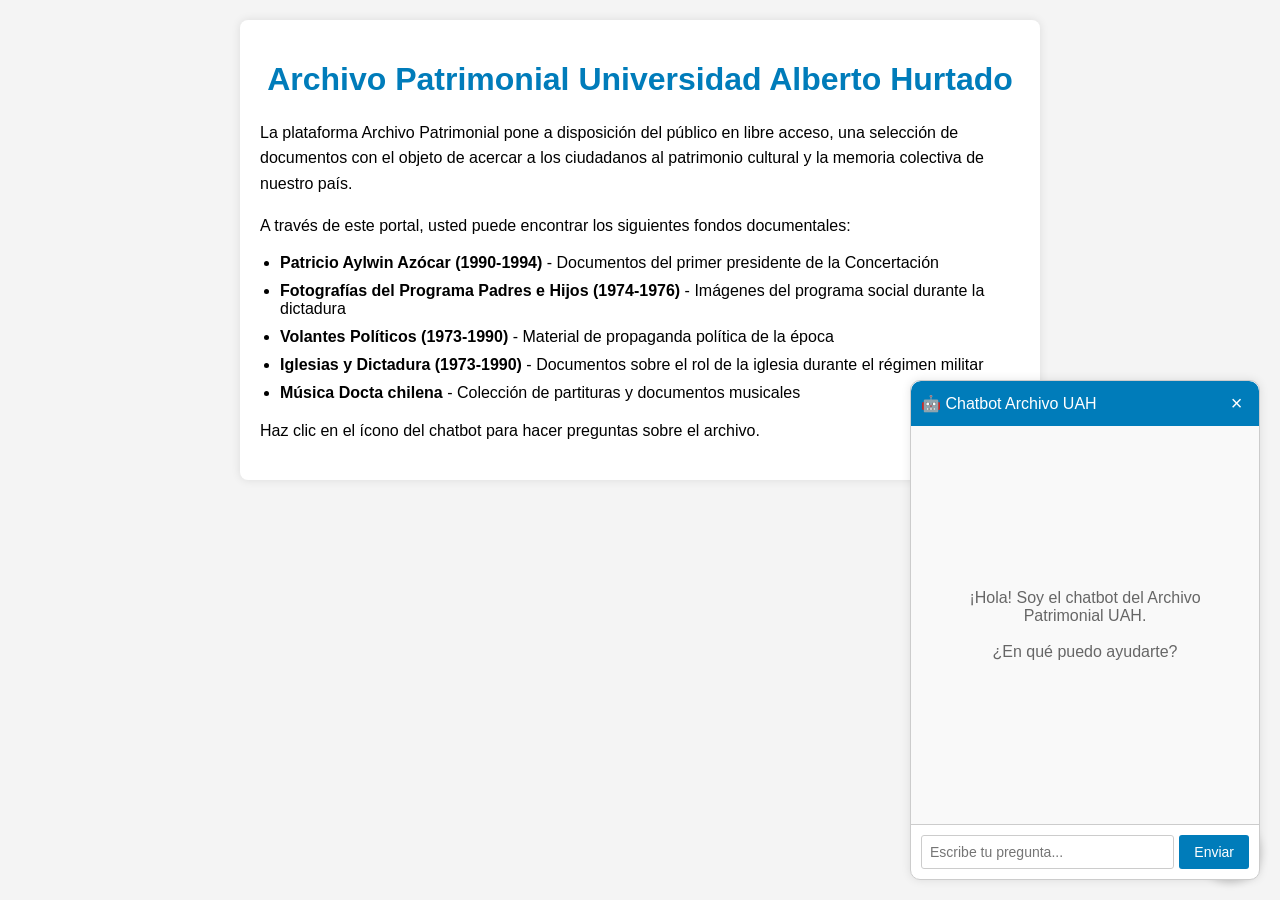
<file: html/index.html>
<!DOCTYPE html>
<html lang="es">
<head>
    <meta charset="UTF-8">
    <meta name="viewport" content="width=device-width, initial-scale=1.0">
    <meta http-equiv="Cache-Control" content="no-cache, no-store, must-revalidate">
    <meta http-equiv="Pragma" content="no-cache">
    <meta http-equiv="Expires" content="0">
    <title>Chatbot Archivo Patrimonial UAH</title>
    <style>
        * { box-sizing: border-box; }
        
        body {
            font-family: Arial, sans-serif;
            margin: 0;
            padding: 20px;
            background-color: #f4f4f4;
        }
        
        .container {
            max-width: 800px;
            margin: 0 auto;
            background: white;
            padding: 20px;
            border-radius: 8px;
            box-shadow: 0 0 10px rgba(0,0,0,0.1);
        }
        
        h1 {
            color: #007cba;
            text-align: center;
        }
        
        p { line-height: 1.6; }
        ul { padding-left: 20px; }
        li { margin-bottom: 10px; }
        
        /* Chatbot styles */
        #chatbot-container {
            display: none;
            position: fixed;
            bottom: 20px;
            right: 20px;
            width: 350px;
            height: 500px;
            background: white;
            border: 1px solid #ccc;
            border-radius: 10px;
            box-shadow: 0 0 10px rgba(0,0,0,0.1);
            z-index: 10000;
            font-family: Arial, sans-serif;
            overflow: hidden;
            min-width: 250px;
            display: flex;
            flex-direction: column;
        }
        
        #chatbot-container::before {
            content: '';
            position: absolute;
            top: 0;
            left: 0;
            bottom: 0;
            width: 5px;
            cursor: ew-resize;
            background: transparent;
            z-index: 10001;
        }
        
        #chatbot-container:hover::before {
            background: #007cba;
        }
        
        #chatbot-header {
            background: #007cba;
            color: white;
            padding: 10px;
            border-radius: 10px 10px 0 0;
            cursor: move;
            display: flex;
            justify-content: space-between;
            align-items: center;
            flex-shrink: 0;
        }
        
        #chatbot-close {
            background: none;
            border: none;
            color: white;
            font-size: 20px;
            cursor: pointer;
            padding: 0;
            width: 25px;
            height: 25px;
        }
        
        #chatbot-messages {
            flex: 1;
            overflow-y: auto;
            padding: 10px;
            background: #f9f9f9;
            display: flex;
            flex-direction: column;
            min-height: 0;
        }
        
        #chatbot-input {
            padding: 10px;
            border-top: 1px solid #ccc;
            display: flex;
            gap: 5px;
            flex-shrink: 0;
        }
        
        #chatbot-user-input {
            flex: 1;
            padding: 8px;
            border: 1px solid #ccc;
            border-radius: 3px;
            font-size: 14px;
        }
        
        #chatbot-send {
            padding: 8px 15px;
            background: #007cba;
            color: white;
            border: none;
            border-radius: 3px;
            cursor: pointer;
            font-size: 14px;
        }
        
        #chatbot-send:hover {
            background: #005a8c;
        }
        
        #chatbot-send:disabled {
            background: #cccccc;
            cursor: not-allowed;
        }
        
        #chatbot-icon {
            position: fixed;
            bottom: 20px;
            right: 20px;
            width: 60px;
            height: 60px;
            background: #007cba;
            border-radius: 50%;
            cursor: pointer;
            z-index: 9999;
            display: flex;
            align-items: center;
            justify-content: center;
            box-shadow: 0 2px 10px rgba(0,0,0,0.2);
            transition: transform 0.2s;
        }
        
        #chatbot-icon:hover {
            transform: scale(1.1);
        }
        
        .message {
            margin: 8px 0;
            padding: 10px 12px;
            border-radius: 8px;
            max-width: 85%;
            word-wrap: break-word;
            animation: fadeIn 0.3s;
        }
        
        @keyframes fadeIn {
            from { opacity: 0; transform: translateY(10px); }
            to { opacity: 1; transform: translateY(0); }
        }
        
        .user-message {
            background: #007cba;
            color: white;
            align-self: flex-end;
            text-align: right;
        }
        
        .bot-message {
            background: white;
            color: #333;
            border: 1px solid #ddd;
            align-self: flex-start;
        }
        
        .bot-message a {
            color: #007cba;
            text-decoration: underline;
        }
        
        .loading {
            color: #666;
            font-style: italic;
            align-self: flex-start;
        }
        
        .error-message {
            background: #ffe6e6;
            color: #cc0000;
            border: 1px solid #ff9999;
            padding: 10px;
            border-radius: 5px;
            align-self: flex-start;
        }
        
        .welcome-message {
            text-align: center;
            color: #666;
            margin: auto;
            padding: 20px;
        }
    </style>
</head>
<body>
    <div class="container">
        <h1>Archivo Patrimonial Universidad Alberto Hurtado</h1>
        <p>La plataforma Archivo Patrimonial pone a disposición del público en libre acceso, una selección de documentos con el objeto de acercar a los ciudadanos al patrimonio cultural y la memoria colectiva de nuestro país.</p>
        <p>A través de este portal, usted puede encontrar los siguientes fondos documentales:</p>
        <ul>
            <li><strong>Patricio Aylwin Azócar (1990-1994)</strong> - Documentos del primer presidente de la Concertación</li>
            <li><strong>Fotografías del Programa Padres e Hijos (1974-1976)</strong> - Imágenes del programa social durante la dictadura</li>
            <li><strong>Volantes Políticos (1973-1990)</strong> - Material de propaganda política de la época</li>
            <li><strong>Iglesias y Dictadura (1973-1990)</strong> - Documentos sobre el rol de la iglesia durante el régimen militar</li>
            <li><strong>Música Docta chilena</strong> - Colección de partituras y documentos musicales</li>
        </ul>
        <p>Haz clic en el ícono del chatbot para hacer preguntas sobre el archivo.</p>
    </div>

    <!-- Chatbot -->
    <div id="chatbot-container">
        <div id="chatbot-header">
            <span>🤖 Chatbot Archivo UAH</span>
            <button id="chatbot-close">×</button>
        </div>
        <div id="chatbot-messages">
            <div class="welcome-message">
                ¡Hola! Soy el chatbot del Archivo Patrimonial UAH.<br><br>
                ¿En qué puedo ayudarte?
            </div>
        </div>
        <div id="chatbot-input">
            <input type="text" id="chatbot-user-input" placeholder="Escribe tu pregunta...">
            <button id="chatbot-send">Enviar</button>
        </div>
    </div>

    <div id="chatbot-icon">
        <span style="color: white; font-size: 24px;">🤖</span>
    </div>

    <!-- SCRIPT COMPLETO PARA index.html -->
    <!-- Reemplaza el bloque <script> existente con este código mejorado -->

    <script>
console.log('🚀 Chatbot script iniciado');

document.addEventListener('DOMContentLoaded', function()

 {
    console.log('✅ DOM cargado completamente');
    
    const chatbotIcon = document.getElementById('chatbot-icon');
    const chatbotContainer = document.getElementById('chatbot-container');
    const chatbotClose = document.getElementById('chatbot-close');
    const chatbotSend = document.getElementById('chatbot-send');
    const chatbotInput = document.getElementById('chatbot-user-input');
    const chatbotMessages = document.getElementById('chatbot-messages');

    // Toggle chatbot visibility
    chatbotIcon.addEventListener('click', function() {
        console.log('👆 Click en icono chatbot');
        const isVisible = chatbotContainer.style.display === 'block';
        chatbotContainer.style.display = isVisible ? 'none' : 'block';
        chatbotIcon.style.display = isVisible ? 'flex' : 'none';
    });

    // Close chatbot
    chatbotClose.addEventListener('click', function() {
        console.log('❌ Cerrando chatbot');
        chatbotContainer.style.display = 'none';
        chatbotIcon.style.display = 'flex';
    });

    // Send message function
    function sendMessage() {
        const message = chatbotInput.value.trim();
        
        if (!message) {
            console.warn('⚠️ Mensaje vacío, no se envía');
            return;
        }

        console.log('📤 Enviando mensaje:', message);

        // Add user message
        addMessage(message, 'user');
        chatbotInput.value = '';

        // Disable controls while processing
        chatbotSend.disabled = true;
        chatbotInput.disabled = true;

        // Show loading indicator
        const loadingMsg = addMessage('Procesando tu consulta...', 'loading');

        // Usar http://localhost/api/chat (nginx proxy en puerto 80)
        const apiUrl = '/api/chat';
        console.log('🌐 Enviando POST a:', apiUrl);

        fetch(apiUrl, {
            method: 'POST',
            headers: {
                'Content-Type': 'application/json',
                'Accept': 'application/json'
            },
            body: JSON.stringify({ 
                query: message 
            })
        })
        .then(response => {
            console.log('📨 Response status:', response.status);
            
            if (!response.ok) {
                return response.json().then(err => {
                    console.error('❌ Error response:', err);
                    throw new Error(err.error || err.details || `HTTP ${response.status}`);
                }).catch(() => {
                    throw new Error(`HTTP error ${response.status}`);
                });
            }
            return response.json();
        })
        .then(data => {
            console.log('✅ Response data:', data);
            
            // Remove loading message
            if (loadingMsg && loadingMsg.parentNode) {
                loadingMsg.remove();
            }
            
            if (data.success && data.response) {
                // MEJORA: Convertir enlaces a target="_blank"
                const responseWithTargetBlank = makeLinksOpenInNewTab(data.response);
                addMessage(responseWithTargetBlank, 'bot', true);
                
                // Log tipo de conversación
                if (data.conversation_type) {
                    console.log('🎯 Tipo de conversación:', data.conversation_type);
                }
            } else if (data.response) {
                const responseWithTargetBlank = makeLinksOpenInNewTab(data.response);
                addMessage(responseWithTargetBlank, 'bot', true);
            } else {
                addMessage(
                    '❌ Lo siento, no pude procesar tu consulta. Por favor, intenta reformular tu pregunta o sé más específico.',
                    'bot'
                );
            }
        })
        .catch(error => {
            console.error('❌ Error completo:', error);
            
            // Remove loading message
            if (loadingMsg && loadingMsg.parentNode) {
                loadingMsg.remove();
            }
            
            addMessage(
                `⚠️ Error de conexión: ${error.message}.\n\nPor favor verifica:\n• Que el servidor Flask esté corriendo en puerto 5000\n• Que Nginx esté configurado correctamente\n• Tu conexión a internet`,
                'error'
            );
        })
        .finally(() => {
            // Re-enable controls
            chatbotSend.disabled = false;
            chatbotInput.disabled = false;
            chatbotInput.focus();
        });
    }

    // NUEVA FUNCIÓN: Hacer que los enlaces se abran en nueva pestaña
    function makeLinksOpenInNewTab(html) {
        // Crear un elemento temporal para parsear el HTML
        const tempDiv = document.createElement('div');
        tempDiv.innerHTML = html;
        
        // Encontrar todos los enlaces y agregar target="_blank" y rel="noopener noreferrer"
        const links = tempDiv.querySelectorAll('a');
        links.forEach(link => {
            link.setAttribute('target', '_blank');
            link.setAttribute('rel', 'noopener noreferrer');
            
            // Agregar icono visual para indicar que abre en nueva pestaña
            if (!link.innerHTML.includes('🔗')) {
                link.innerHTML += ' 🔗';
            }
        });
        
        return tempDiv.innerHTML;
    }

    // Add message to chat
    function addMessage(text, type, isHtml = false) {
        const messageDiv = document.createElement('div');
        
        if (type === 'loading') {
            messageDiv.className = 'message loading';
        } else if (type === 'error') {
            messageDiv.className = 'message error-message';
        } else if (type === 'user') {
            messageDiv.className = 'message user-message';
        } else {
            messageDiv.className = 'message bot-message';
        }
        
        if (isHtml) {
            messageDiv.innerHTML = text;
        } else {
            messageDiv.textContent = text;
        }
        
        chatbotMessages.appendChild(messageDiv);
        chatbotMessages.scrollTop = chatbotMessages.scrollHeight;
        
        return messageDiv;
    }

    // Send on button click
    chatbotSend.addEventListener('click', function() {
        console.log('🖱️ Click en botón enviar');
        sendMessage();
    });

    // Send on Enter key
    chatbotInput.addEventListener('keypress', function(e) {
        if (e.key === 'Enter' && !chatbotSend.disabled) {
            console.log('⌨️ Enter presionado');
            sendMessage();
        }
    });

    // Make chatbot draggable
    let isDragging = false;
    let dragOffset = { x: 0, y: 0 };

    document.getElementById('chatbot-header').addEventListener('mousedown', function(e) {
        if (e.target.id !== 'chatbot-close') {
            isDragging = true;
            dragOffset.x = e.clientX - chatbotContainer.offsetLeft;
            dragOffset.y = e.clientY - chatbotContainer.offsetTop;
        }
    });

    document.addEventListener('mousemove', function(e) {
        if (isDragging) {
            chatbotContainer.style.left = (e.clientX - dragOffset.x) + 'px';
            chatbotContainer.style.top = (e.clientY - dragOffset.y) + 'px';
            chatbotContainer.style.right = 'auto';
            chatbotContainer.style.bottom = 'auto';
        }
    });

    document.addEventListener('mouseup', function() {
        isDragging = false;
    });
    
    // ============================================================================
    // REDIMENSIONAMIENTO: Permite estirar desde el borde izquierdo
    // ============================================================================
    let isResizing = false;
    let resizeStart = { x: 0, left: 0, width: 0 };

    chatbotContainer.addEventListener('mousedown', function(e) {
        // Detectar si estamos en el borde izquierdo (primeros 5px)
        if (e.clientX - chatbotContainer.getBoundingClientRect().left < 5) {
            isResizing = true;
            resizeStart = {
                x: e.clientX,
                left: chatbotContainer.offsetLeft,
                width: chatbotContainer.offsetWidth
            };
            e.preventDefault();
            document.body.style.userSelect = 'none';
        }
    });

    document.addEventListener('mousemove', function(e) {
        if (!isResizing) return;
        
        const deltaX = e.clientX - resizeStart.x;
        const newWidth = resizeStart.width - deltaX;
        
        // Min-width de 250px
        if (newWidth >= 250) {
            chatbotContainer.style.width = newWidth + 'px';
            chatbotContainer.style.left = (resizeStart.left + deltaX) + 'px';
            chatbotContainer.style.right = 'auto';
        }
    });

    document.addEventListener('mouseup', function() {
        if (isResizing) {
            isResizing = false;
            document.body.style.userSelect = 'auto';
        }
    });
    
    console.log('✅ Chatbot inicializado con redimensionamiento horizontal desde borde izquierdo')
});
    </script>
</body>
</html>
</file>
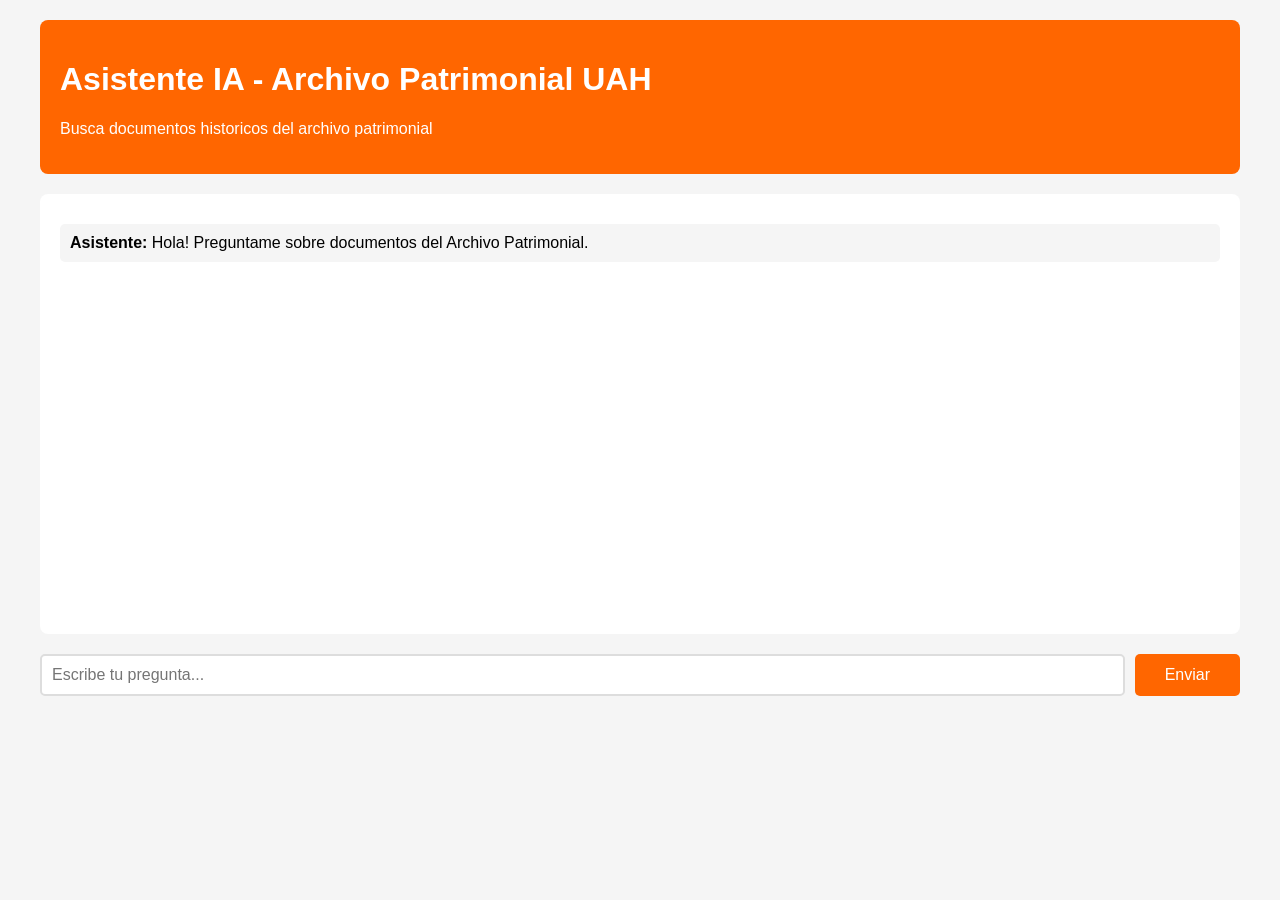
<file: templates/index.html>
<!DOCTYPE html>
<html lang="es">
<head>
    <meta charset="UTF-8">
    <meta name="viewport" content="width=device-width, initial-scale=1.0">
    <title>Archivo Patrimonial UAH</title>
    <style>
        body {
            font-family: Arial, sans-serif;
            max-width: 1200px;
            margin: 0 auto;
            padding: 20px;
            background: #f5f5f5;
        }
        .header {
            background: #ff6600;
            color: white;
            padding: 20px;
            border-radius: 8px;
            margin-bottom: 20px;
        }
        .chat-box {
            background: white;
            border-radius: 8px;
            padding: 20px;
            margin-bottom: 20px;
            min-height: 400px;
            max-height: 600px;
            overflow-y: auto;
        }
        .message {
            margin: 10px 0;
            padding: 10px;
            border-radius: 5px;
        }
        .user {
            background: #e3f2fd;
            text-align: right;
        }
        .bot {
            background: #f5f5f5;
        }
        .input-area {
            display: flex;
            gap: 10px;
        }
        input {
            flex: 1;
            padding: 10px;
            border: 2px solid #ddd;
            border-radius: 5px;
            font-size: 16px;
        }
        button {
            padding: 10px 30px;
            background: #ff6600;
            color: white;
            border: none;
            border-radius: 5px;
            cursor: pointer;
            font-size: 16px;
        }
        button:disabled {
            background: #ccc;
        }
        .docs {
            background: white;
            padding: 15px;
            border-radius: 8px;
            margin-top: 20px;
        }
        .doc-item {
            padding: 10px;
            margin: 5px 0;
            background: #f9f9f9;
            border-left: 3px solid #ff6600;
        }
        .doc-item a {
            color: #ff6600;
            text-decoration: none;
        }
    </style>
</head>
<body>
    <div class="header">
        <h1>Asistente IA - Archivo Patrimonial UAH</h1>
        <p>Busca documentos historicos del archivo patrimonial</p>
    </div>

    <div class="chat-box" id="messages">
        <div class="message bot">
            <strong>Asistente:</strong> Hola! Preguntame sobre documentos del Archivo Patrimonial.
        </div>
    </div>

    <div class="input-area">
        <input type="text" id="userInput" placeholder="Escribe tu pregunta..." onkeypress="if(event.key==='Enter') sendMessage()">
        <button onclick="sendMessage()" id="sendBtn">Enviar</button>
    </div>

    <div class="docs" id="docs" style="display:none;">
        <h3>Documentos encontrados:</h3>
        <div id="docList"></div>
    </div>

    <script>
        async function sendMessage() {
            // 1. Capturar el input y la consulta
            const input = document.getElementById('userInput');
            // Usamos .trim() para eliminar espacios en blanco al inicio/final
            const query = input.value.trim(); 

            // 2. Validación: si la consulta está vacía, no enviamos nada (evita 400 BAD REQUEST)
            if (!query) {
                // Opcional: podrías mostrar una alerta o un mensaje de error en el chatbox
                console.log("Consulta vacía, no se envía la petición.");
                return; 
            }

            const messages = document.getElementById('messages');
            const sendBtn = document.getElementById('sendBtn');
            
            // Add user message
            messages.innerHTML += `<div class="message user"><strong>Tu:</strong> ${query}</div>`;
            input.value = ''; // Limpia el input
            sendBtn.disabled = true;

            // Loading message
            messages.innerHTML += `<div class="message bot" id="loading"><strong>Asistente:</strong> Buscando...</div>`;
            messages.scrollTop = messages.scrollHeight;

            try {
                // Usamos la URL completa 'http://localhost:5000/chat' para mayor claridad y evitar problemas
                const response = await fetch('http://localhost:5000/chat', { 
                    method: 'POST',
                    headers: {'Content-Type': 'application/json'},
                    body: JSON.stringify({query}) // Envía la variable query capturada
                });
                
                // Si la respuesta no es exitosa (ej. 400, 500), lanzamos un error para ir al bloque catch
                if (!response.ok) {
                    const errorData = await response.json().catch(() => ({error: 'Error desconocido del servidor'}));
                    throw new Error(`Error HTTP: ${response.status}. Detalles: ${errorData.error || response.statusText}`);
                }

                const data = await response.json();
                
                // Remove loading
                const loadingElement = document.getElementById('loading');
                if (loadingElement) loadingElement.remove();

                // Add response
                messages.innerHTML += `<div class="message bot"><strong>Asistente:</strong> ${data.response}</div>`;
                
                // Show documents
                if (data.documents && data.documents.length > 0) {
                    const docsDiv = document.getElementById('docs');
                    const docList = document.getElementById('docList');
                    docsDiv.style.display = 'block';
                    docList.innerHTML = '';
                    
                    data.documents.forEach(doc => {
                        // Aseguramos que el score de relevancia exista antes de usarlo
                        const relevance = doc.relevance_score ? (doc.relevance_score * 100).toFixed(1) : 'N/A';
                        docList.innerHTML += `
                            <div class="doc-item">
                                <a href="${doc.href}" target="_blank">${doc.title}</a>
                                <br><small>Relevancia: ${relevance}%</small>
                            </div>
                        `;
                    });
                } else {
                    // Ocultar sección de documentos si no se encuentran
                    document.getElementById('docs').style.display = 'none';
                }

                messages.scrollTop = messages.scrollHeight;
            } catch (error) {
                console.error("Error en la solicitud:", error);
                
                // Intenta remover el loading message
                const loadingElement = document.getElementById('loading');
                if (loadingElement) loadingElement.remove();
                
                // Muestra un mensaje de error detallado
                messages.innerHTML += `<div class="message bot"><strong>Error:</strong> No se pudo procesar la solicitud. Por favor, verifica que el servidor Flask esté corriendo en <code>http://localhost:5000</code>. Detalles: ${error.message}</div>`;
            } finally {
                sendBtn.disabled = false;
                messages.scrollTop = messages.scrollHeight;
            }
        }
    </script>
</body>
</html>
</file>
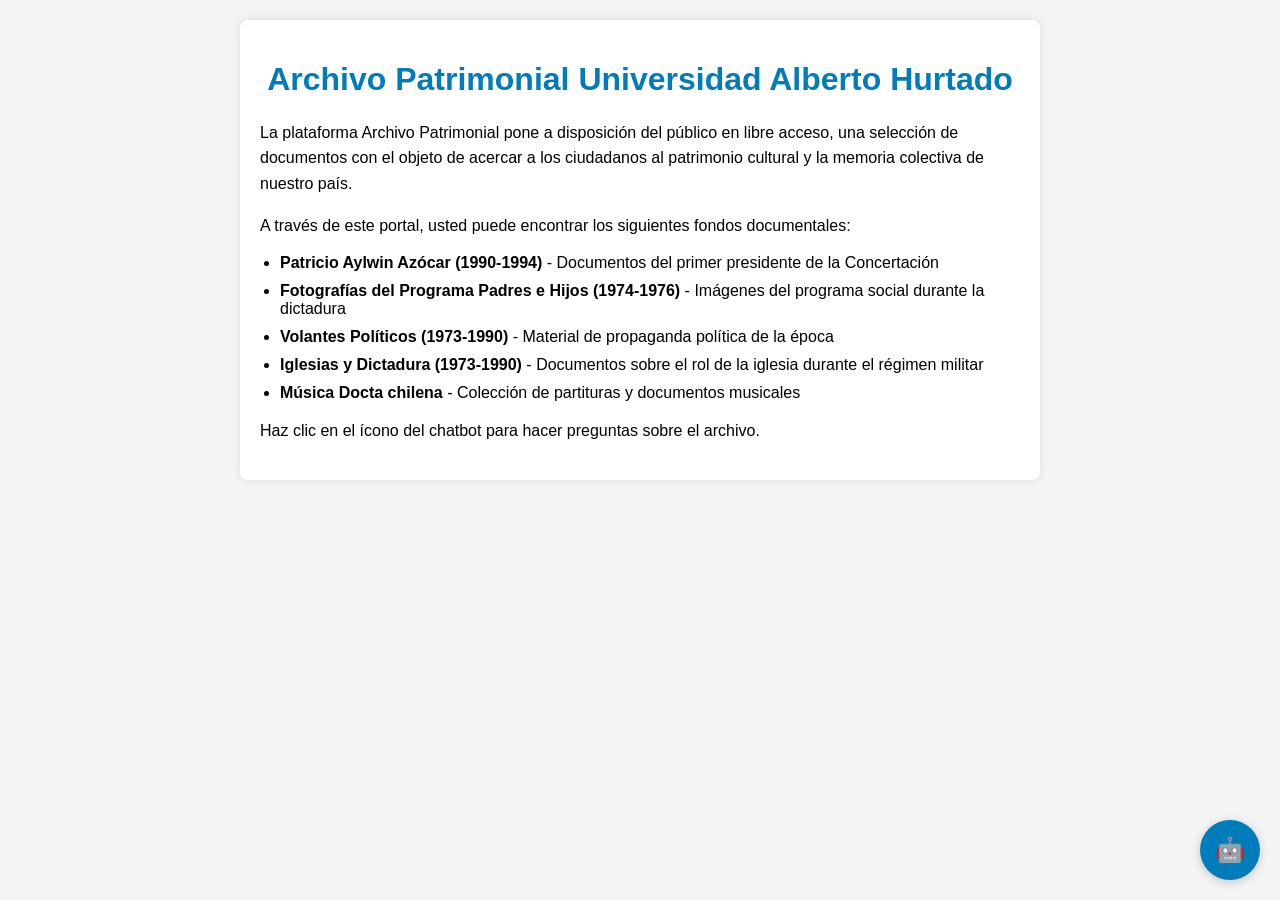
<file: chatbot/templates/index.html>
<!DOCTYPE html>
<html lang="es">
<head>
    <meta charset="UTF-8">
    <meta name="viewport" content="width=device-width, initial-scale=1.0">
    <meta http-equiv="Cache-Control" content="no-cache, no-store, must-revalidate">
    <meta http-equiv="Pragma" content="no-cache">
    <meta http-equiv="Expires" content="0">
    <title>Chatbot Archivo Patrimonial UAH</title>
    <style>
        * { box-sizing: border-box; }
        
        body {
            font-family: Arial, sans-serif;
            margin: 0;
            padding: 20px;
            background-color: #f4f4f4;
        }
        
        .container {
            max-width: 800px;
            margin: 0 auto;
            background: white;
            padding: 20px;
            border-radius: 8px;
            box-shadow: 0 0 10px rgba(0,0,0,0.1);
        }
        
        h1 {
            color: #007cba;
            text-align: center;
        }
        
        p { line-height: 1.6; }
        ul { padding-left: 20px; }
        li { margin-bottom: 10px; }
        
        /* Chatbot styles */
        #chatbot-container {
            display: none;
            position: fixed;
            bottom: 20px;
            right: 20px;
            width: 350px;
            height: 500px;
            background: white;
            border: 1px solid #ccc;
            border-radius: 10px;
            box-shadow: 0 0 10px rgba(0,0,0,0.1);
            z-index: 10000;
            font-family: Arial, sans-serif;
        }
        
        #chatbot-header {
            background: #007cba;
            color: white;
            padding: 10px;
            border-radius: 10px 10px 0 0;
            cursor: move;
            display: flex;
            justify-content: space-between;
            align-items: center;
        }
        
        #chatbot-close {
            background: none;
            border: none;
            color: white;
            font-size: 20px;
            cursor: pointer;
            padding: 0;
            width: 25px;
            height: 25px;
        }
        
        #chatbot-messages {
            height: 400px;
            overflow-y: auto;
            padding: 10px;
            background: #f9f9f9;
            display: flex;
            flex-direction: column;
        }
        
        #chatbot-input {
            padding: 10px;
            border-top: 1px solid #ccc;
            display: flex;
            gap: 5px;
        }
        
        #chatbot-user-input {
            flex: 1;
            padding: 8px;
            border: 1px solid #ccc;
            border-radius: 3px;
            font-size: 14px;
        }
        
        #chatbot-send {
            padding: 8px 15px;
            background: #007cba;
            color: white;
            border: none;
            border-radius: 3px;
            cursor: pointer;
            font-size: 14px;
        }
        
        #chatbot-send:hover {
            background: #005a8c;
        }
        
        #chatbot-send:disabled {
            background: #cccccc;
            cursor: not-allowed;
        }
        
        #chatbot-icon {
            position: fixed;
            bottom: 20px;
            right: 20px;
            width: 60px;
            height: 60px;
            background: #007cba;
            border-radius: 50%;
            cursor: pointer;
            z-index: 9999;
            display: flex;
            align-items: center;
            justify-content: center;
            box-shadow: 0 2px 10px rgba(0,0,0,0.2);
            transition: transform 0.2s;
        }
        
        #chatbot-icon:hover {
            transform: scale(1.1);
        }
        
        .message {
            margin: 8px 0;
            padding: 10px 12px;
            border-radius: 8px;
            max-width: 85%;
            word-wrap: break-word;
            animation: fadeIn 0.3s;
        }
        
        @keyframes fadeIn {
            from { opacity: 0; transform: translateY(10px); }
            to { opacity: 1; transform: translateY(0); }
        }
        
        .user-message {
            background: #007cba;
            color: white;
            align-self: flex-end;
            text-align: right;
        }
        
        .bot-message {
            background: white;
            color: #333;
            border: 1px solid #ddd;
            align-self: flex-start;
        }
        
        .bot-message a {
            color: #007cba;
            text-decoration: underline;
        }
        
        .loading {
            color: #666;
            font-style: italic;
            align-self: flex-start;
        }
        
        .error-message {
            background: #ffe6e6;
            color: #cc0000;
            border: 1px solid #ff9999;
            padding: 10px;
            border-radius: 5px;
            align-self: flex-start;
        }
        
        .welcome-message {
            text-align: center;
            color: #666;
            margin: auto;
            padding: 20px;
        }
    </style>
</head>
<body>
    <div class="container">
        <h1>Archivo Patrimonial Universidad Alberto Hurtado</h1>
        <p>La plataforma Archivo Patrimonial pone a disposición del público en libre acceso, una selección de documentos con el objeto de acercar a los ciudadanos al patrimonio cultural y la memoria colectiva de nuestro país.</p>
        <p>A través de este portal, usted puede encontrar los siguientes fondos documentales:</p>
        <ul>
            <li><strong>Patricio Aylwin Azócar (1990-1994)</strong> - Documentos del primer presidente de la Concertación</li>
            <li><strong>Fotografías del Programa Padres e Hijos (1974-1976)</strong> - Imágenes del programa social durante la dictadura</li>
            <li><strong>Volantes Políticos (1973-1990)</strong> - Material de propaganda política de la época</li>
            <li><strong>Iglesias y Dictadura (1973-1990)</strong> - Documentos sobre el rol de la iglesia durante el régimen militar</li>
            <li><strong>Música Docta chilena</strong> - Colección de partituras y documentos musicales</li>
        </ul>
        <p>Haz clic en el ícono del chatbot para hacer preguntas sobre el archivo.</p>
    </div>

    <!-- Chatbot -->
    <div id="chatbot-container">
        <div id="chatbot-header">
            <span>🤖 Chatbot Archivo UAH</span>
            <button id="chatbot-close">×</button>
        </div>
        <div id="chatbot-messages">
            <div class="welcome-message">
                ¡Hola! Soy el chatbot del Archivo Patrimonial UAH.<br><br>
                ¿En qué puedo ayudarte?
            </div>
        </div>
        <div id="chatbot-input">
            <input type="text" id="chatbot-user-input" placeholder="Escribe tu pregunta...">
            <button id="chatbot-send">Enviar</button>
        </div>
    </div>

    <div id="chatbot-icon">
        <span style="color: white; font-size: 24px;">🤖</span>
    </div>

    <script>
        console.log('🚀 Chatbot script iniciado');
        
        // Chatbot functionality
        document.addEventListener('DOMContentLoaded', function() {
            console.log('✅ DOM cargado completamente');
            
            const chatbotIcon = document.getElementById('chatbot-icon');
            const chatbotContainer = document.getElementById('chatbot-container');
            const chatbotClose = document.getElementById('chatbot-close');
            const chatbotSend = document.getElementById('chatbot-send');
            const chatbotInput = document.getElementById('chatbot-user-input');
            const chatbotMessages = document.getElementById('chatbot-messages');

            // Toggle chatbot visibility
            chatbotIcon.addEventListener('click', function() {
                console.log('👆 Click en icono chatbot');
                const isVisible = chatbotContainer.style.display === 'block';
                chatbotContainer.style.display = isVisible ? 'none' : 'block';
                chatbotIcon.style.display = isVisible ? 'flex' : 'none';
            });

            // Close chatbot
            chatbotClose.addEventListener('click', function() {
                console.log('❌ Cerrando chatbot');
                chatbotContainer.style.display = 'none';
                chatbotIcon.style.display = 'flex';
            });

            // Send message function
            function sendMessage() {
                const message = chatbotInput.value.trim();
                
                if (!message) {
                    console.warn('⚠️ Mensaje vacío, no se envía');
                    return;
                }

                console.log('📤 Enviando mensaje:', message);

                // Add user message
                addMessage(message, 'user');
                chatbotInput.value = '';

                // Disable controls while processing
                chatbotSend.disabled = true;
                chatbotInput.disabled = true;

                // Show loading indicator
                const loadingMsg = addMessage('Procesando tu consulta...', 'loading');

                // IMPORTANTE: Usar /api/chat (ruta relativa con proxy de Nginx)
                const apiUrl = '/api/chat';
                console.log('🌐 Enviando POST a:', apiUrl);

                fetch(apiUrl, {
                    method: 'POST',
                    headers: {
                        'Content-Type': 'application/json',
                        'Accept': 'application/json'
                    },
                    body: JSON.stringify({ 
                        query: message 
                    })
                })
                .then(response => {
                    console.log('📨 Response status:', response.status);
                    console.log('📨 Response headers:', response.headers);
                    
                    if (!response.ok) {
                        return response.json().then(err => {
                            console.error('❌ Error response:', err);
                            throw new Error(err.error || err.details || `HTTP ${response.status}`);
                        }).catch(() => {
                            throw new Error(`HTTP error ${response.status}`);
                        });
                    }
                    return response.json();
                })
                .then(data => {
                    console.log('✅ Response data:', data);
                    
                    // Remove loading message
                    if (loadingMsg && loadingMsg.parentNode) {
                        loadingMsg.remove();
                    }
                    
                    if (data.success && data.response) {
                        addMessage(data.response, 'bot', true);
                    } else if (data.response) {
                        addMessage(data.response, 'bot', true);
                    } else {
                        addMessage('Lo siento, no pude procesar tu consulta.', 'bot');
                    }
                })
                .catch(error => {
                    console.error('❌ Error completo:', error);
                    
                    // Remove loading message
                    if (loadingMsg && loadingMsg.parentNode) {
                        loadingMsg.remove();
                    }
                    
                    addMessage(
                        `Error: ${error.message}. Por favor, verifica que el servidor esté funcionando.`,
                        'error'
                    );
                })
                .finally(() => {
                    // Re-enable controls
                    chatbotSend.disabled = false;
                    chatbotInput.disabled = false;
                    chatbotInput.focus();
                });
            }

            // Add message to chat
            function addMessage(text, type, isHtml = false) {
                const messageDiv = document.createElement('div');
                
                if (type === 'loading') {
                    messageDiv.className = 'message loading';
                } else if (type === 'error') {
                    messageDiv.className = 'message error-message';
                } else if (type === 'user') {
                    messageDiv.className = 'message user-message';
                } else {
                    messageDiv.className = 'message bot-message';
                }
                
                if (isHtml) {
                    messageDiv.innerHTML = text;
                } else {
                    messageDiv.textContent = text;
                }
                
                chatbotMessages.appendChild(messageDiv);
                chatbotMessages.scrollTop = chatbotMessages.scrollHeight;
                
                return messageDiv;
            }

            // Send on button click
            chatbotSend.addEventListener('click', function() {
                console.log('🖱️ Click en botón enviar');
                sendMessage();
            });

            // Send on Enter key
            chatbotInput.addEventListener('keypress', function(e) {
                if (e.key === 'Enter' && !chatbotSend.disabled) {
                    console.log('⌨️ Enter presionado');
                    sendMessage();
                }
            });

            // Make chatbot draggable
            let isDragging = false;
            let dragOffset = { x: 0, y: 0 };

            document.getElementById('chatbot-header').addEventListener('mousedown', function(e) {
                if (e.target.id !== 'chatbot-close') {
                    isDragging = true;
                    dragOffset.x = e.clientX - chatbotContainer.offsetLeft;
                    dragOffset.y = e.clientY - chatbotContainer.offsetTop;
                }
            });

            document.addEventListener('mousemove', function(e) {
                if (isDragging) {
                    chatbotContainer.style.left = (e.clientX - dragOffset.x) + 'px';
                    chatbotContainer.style.top = (e.clientY - dragOffset.y) + 'px';
                    chatbotContainer.style.right = 'auto';
                    chatbotContainer.style.bottom = 'auto';
                }
            });

            document.addEventListener('mouseup', function() {
                isDragging = false;
            });
            
            console.log('✅ Chatbot inicializado correctamente');
        });
    </script>
</body>
</html>
</file>
